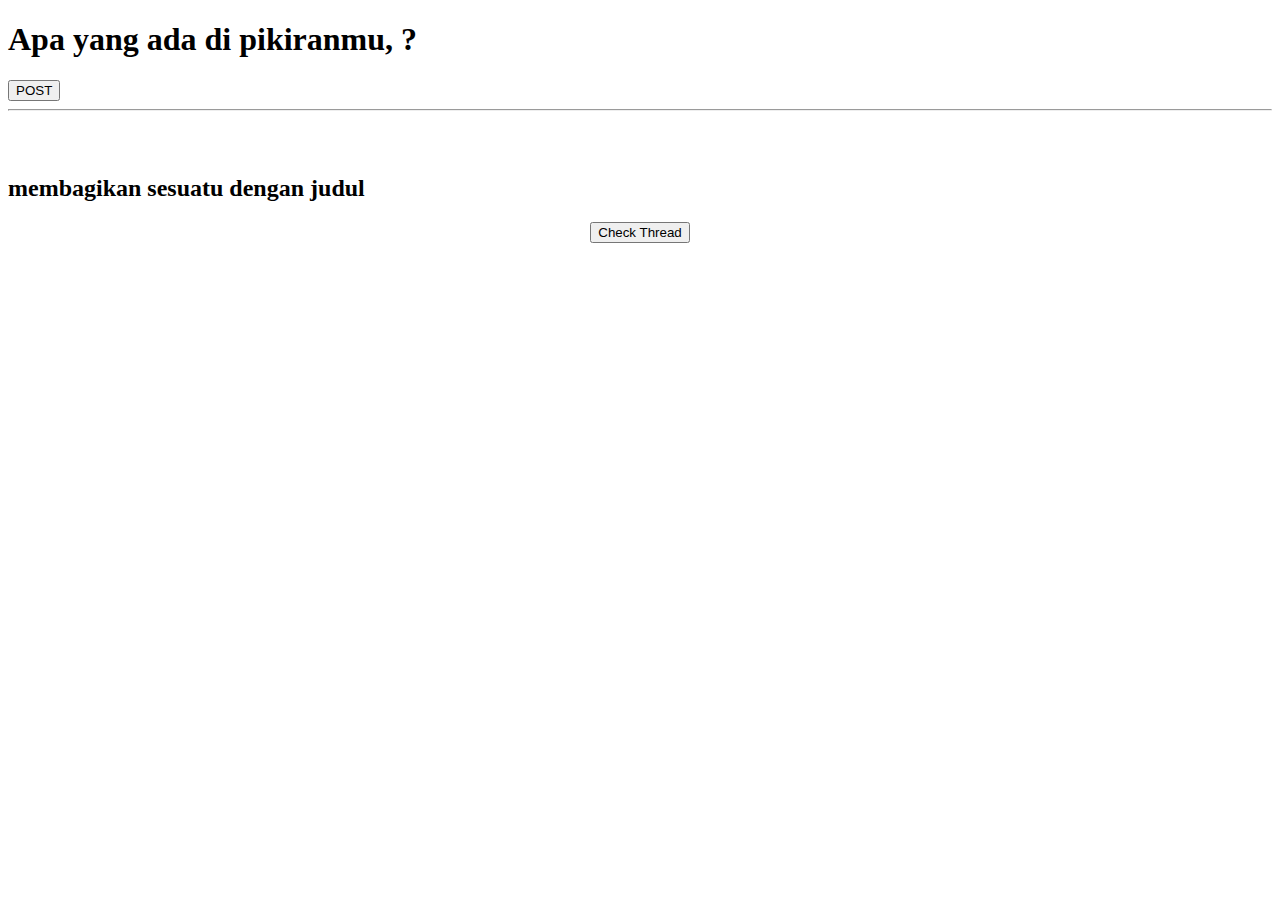
<file: src/main/resources/templates/index.html>
<!DOCTYPE html>
<html xmlns:th="http://www.thymeleaf.org">
    <head th:replace="includes/base :: css">
        <title>Homepage</title>
        <link th:href="@{/css/index.css}" rel="stylesheet" />
    </head>
    <body>
        <header th:replace="includes/base :: navbar"></header>
        
        <main role="main " class="container">
            <h1 class="mulai">Apa yang ada di pikiranmu, <span th:text="${session.name}"></span>?</h1>
            <div class="index-submit"> 
                <a th:href="@{/thread/create}">
                    <button type="submit" class="btn btn-success text-white">POST</button>
                </a>
            </div>
            <hr>

            <div th:each="thread : ${list}" class="thread">
                <div class="form-thread">
                    <div class="container-thread">
                        <br><br>
                        <i class="bi bi-person-circle"></i>
                        <h2> <span th:text="${ thread.user.name }"></span> membagikan sesuatu dengan judul <span th:text="${ thread.title }"></span></h2>
                        <div style="text-align: center;"> 
                            <a th:href="@{/thread/{id}/postdetail(id=${ thread.id })}">
                                <button type="submit" class="btn btn-info text-white">Check Thread</button>
                            </a>
                        </div>
                        <p style="visibility: hidden;">sdfsdfsdfsdfsdfsdfsdfsd</p>
                    </div>
                </div>
            </div>


        </main>

        <div th:replace="includes/base  :: footer"></div>
        
        <div th:replace="includes/base  :: scripts"></div>      

    </body>
</html>
</file>
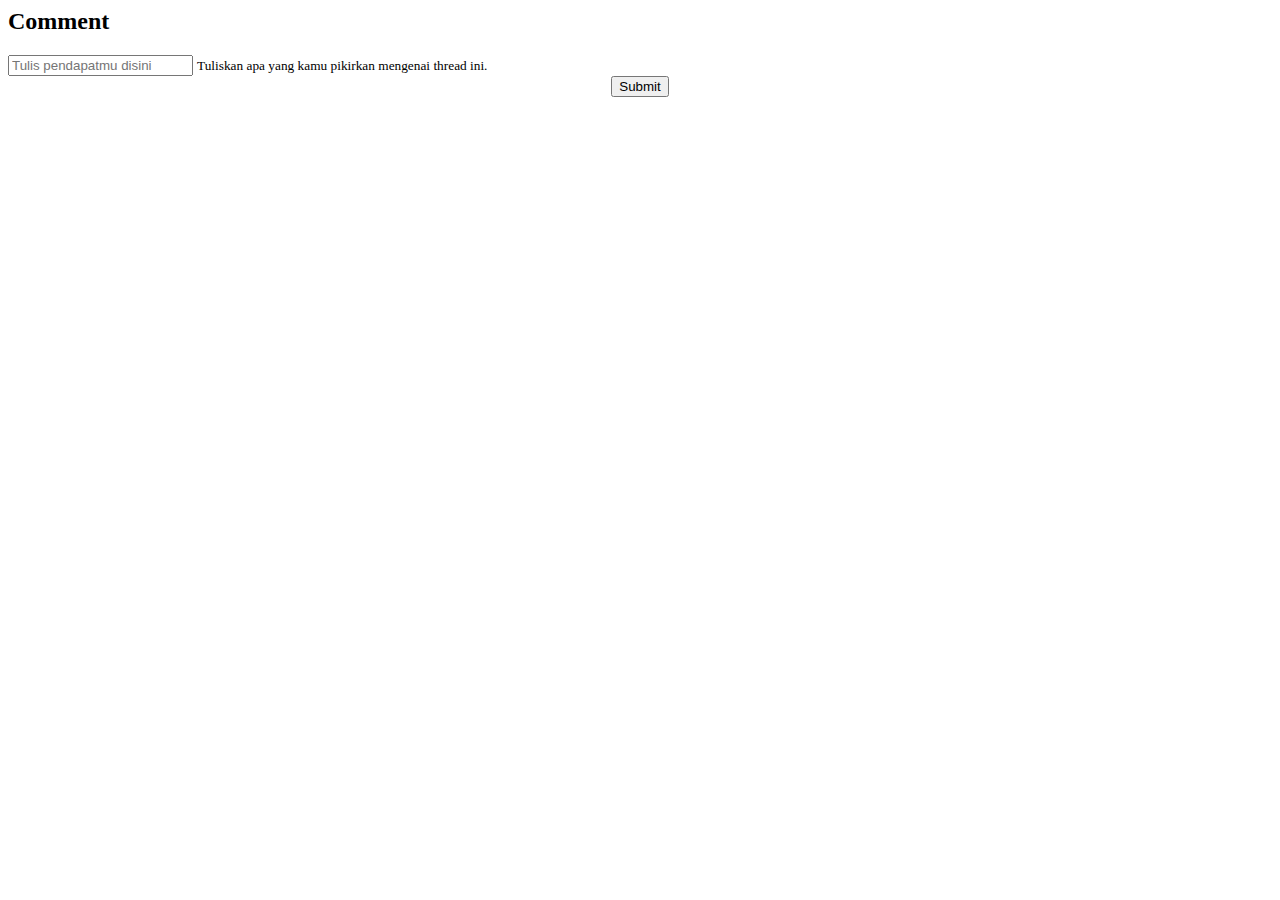
<file: src/main/resources/templates/comment.html>
<html xmlns:th="http://www.thymeleaf.org">
    <head th:replace="includes/base :: css"></head>
    <body>
        <header th:replace="includes/base :: navbar"></header>

        <main role="main " class="container">
            <div class="container mt-5">
                <div class="row mb-4">
                    <div class="col-12">
                        <form method="POST" action="#" th:each="thread : ${thread}" th:action="@{/thread/{id}/comment/store(id=${ thread.id })}">
                            <input type="hidden" th:field="${thread.id}"/>
                            <div class="form-group" th:object="${comment}">
                                <h2>Comment</h2>
                                <input th:field="*{content}" type="text" class="form-control" id="example-inventory-name" aria-describedby="emailHelp" placeholder="Tulis pendapatmu disini" required>
                                <small id="emailHelp" class="form-text text-muted">Tuliskan apa yang kamu pikirkan mengenai thread ini.</small>
                            </div>
                            <div style="text-align: center;">
                                <button type="submit" class="btn btn-primary">Submit</button>
                            </div>
                        </form>
                    </div>
                </div>
            </div>
        </main>
        
        <div th:replace="includes/base  :: footer"></div>
    </body>
</html>
</file>
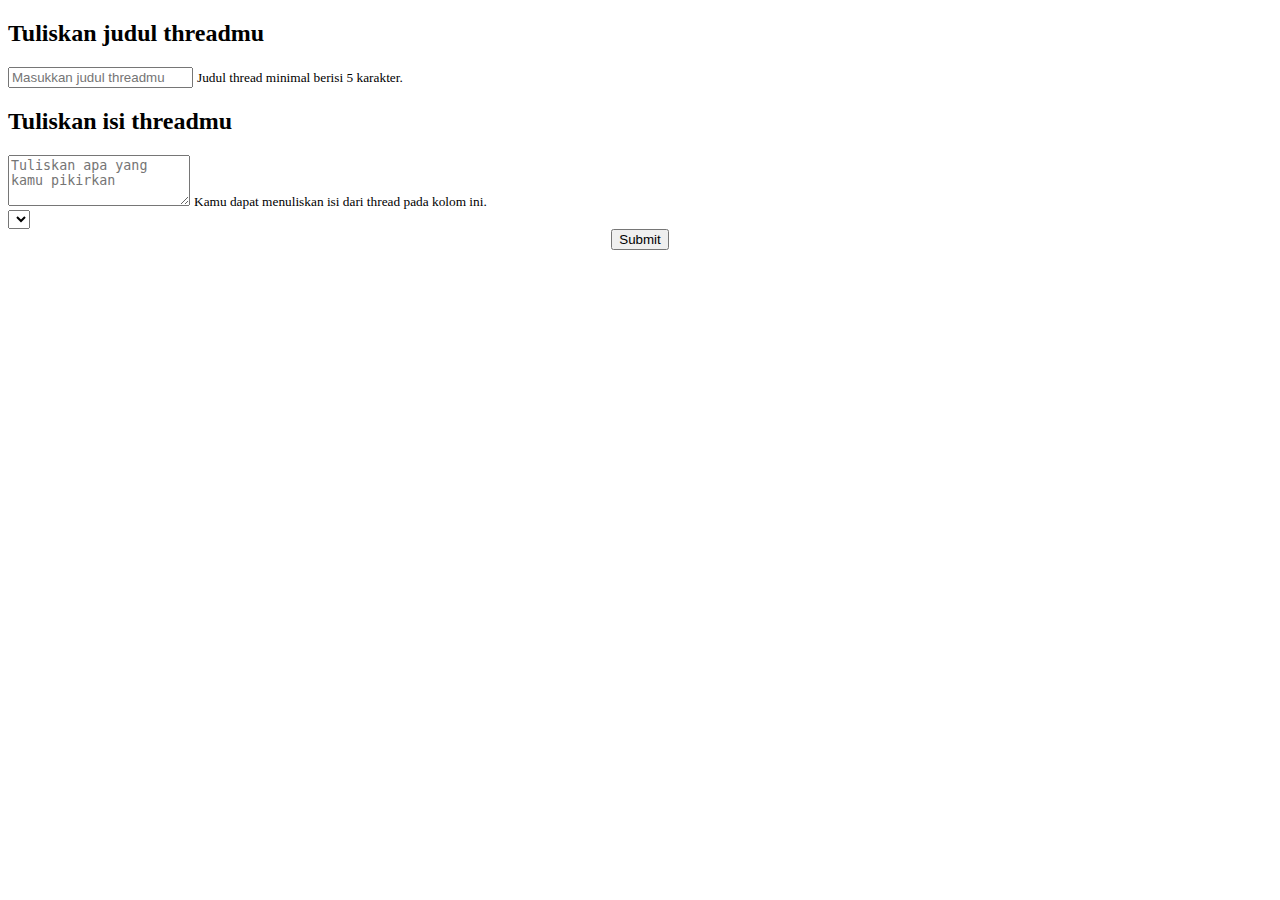
<file: src/main/resources/templates/create.html>
<!DOCTYPE html>
<html xmlns:th="http://www.thymeleaf.org">
    <head th:replace="includes/base :: css">
    </head>
    <body>
        <header th:replace="includes/base :: navbar"></header>

        <main role="main " class="container">
            <div class="container mt-5">
                <div class="row mb-4">
                    <div class="col-12">
                        <form method="POST" action="#" th:action="@{/thread/store}" th:object="${thread}">
                            <div class="form-group">

                                <h2>Tuliskan judul threadmu</h2>
                                <input th:field="*{title}" type="text" class="form-control" id="example-inventory-name" aria-describedby="emailHelp" placeholder="Masukkan judul threadmu" required>
                                <small id="emailHelp" class="form-text text-muted">Judul thread minimal berisi 5 karakter.</small>
                            </div>

                            <div class="form-group">
                                <h2>Tuliskan isi threadmu</h2>
                                <textarea th:field="*{content}" rows="3" class="form-control" id="example-inventory-desc" aria-describedby="emailHelp" placeholder="Tuliskan apa yang kamu pikirkan"></textarea>
                                <small id="emailHelp" class="form-text text-muted">Kamu dapat menuliskan isi dari thread pada kolom ini.</small>

                            </div>
                            
                            <div class="form-group">
                                   <select th:field="*{category}" class="form-control">
                                   <th:block th:each="cat : ${category}">
                                   <option th:text="${cat.name}" th:value="${cat.id}"></option>
                                   </th:block>
                                   </select>
                            </div>
                            
                            <input id="date" name="date" type="hidden" th:field="*{date}">
                            <div style="text-align: center;">
                                <button type="submit" class="btn btn-primary">Submit</button>
                            </div>
                            
                        </form>
                    </div>
                </div>
            </div>
        </main>



        <div th:replace="includes/base  :: footer"></div>

        <div th:replace="includes/base  :: scripts"></div>
    </body>
</html>
</file>
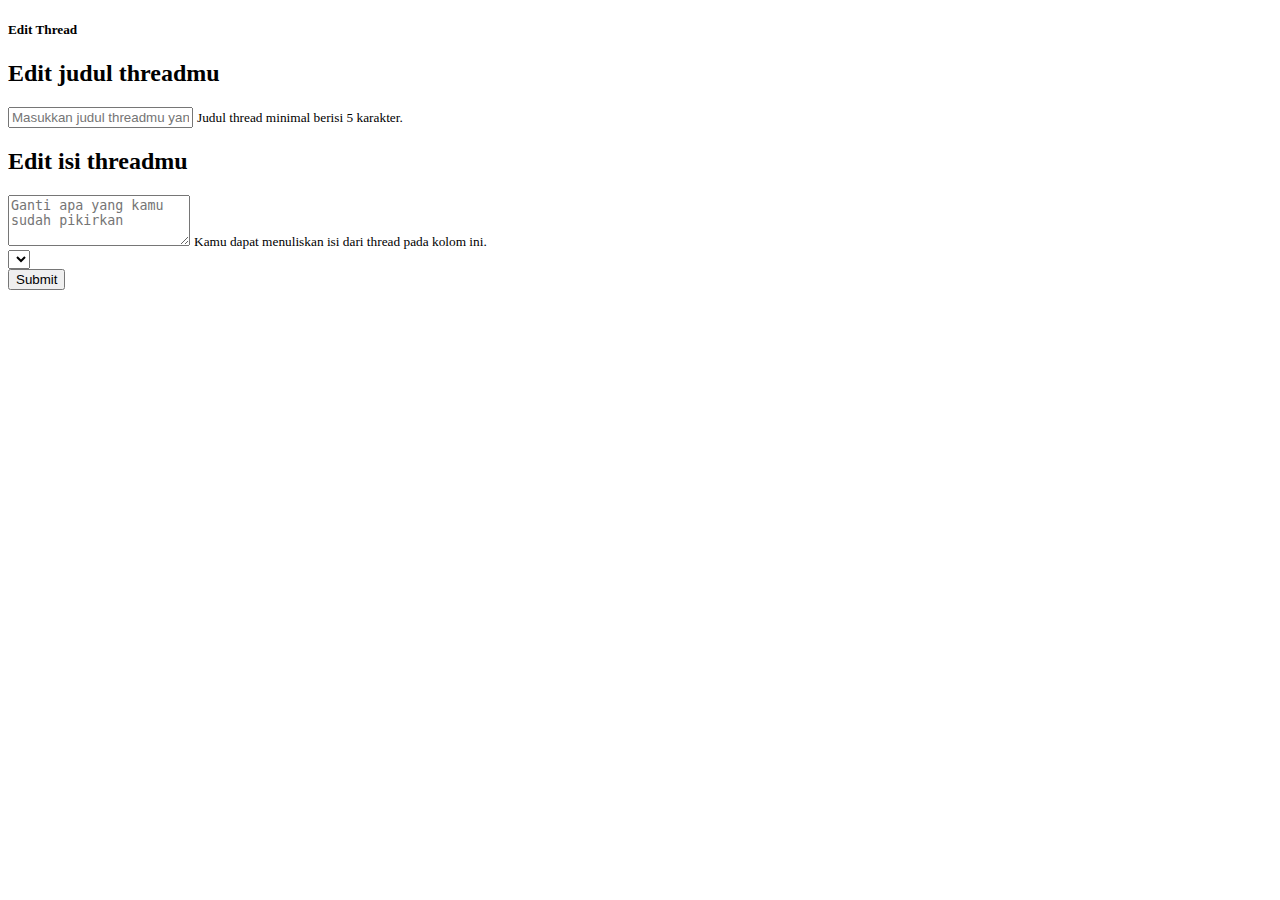
<file: src/main/resources/templates/edit.html>
<!DOCTYPE html>
<html xmlns:th="http://www.thymeleaf.org">
    <head th:replace="includes/base :: css"></head>
    <body>
        <header th:replace="includes/base :: navbar"></header>

        <main role="main " class="container">

            <div class="container mt-5">
                <div class="row mb-4">
                    <div class="col-12">
                        <h5 class="mb-4">Edit Thread</h5>


                        <form method="POST" action="#" th:action="@{/thread/store}" th:object="${thread}">
                            <input type="hidden" th:field="*{id}" />
                            <div class="form-group">

                                <h2>Edit judul threadmu</h2>
                                <input th:field="*{title}" type="text" class="form-control" id="example-inventory-name" aria-describedby="emailHelp" placeholder="Masukkan judul threadmu yang baru jika ingin menggantinya" required>
                                <small id="emailHelp" class="form-text text-muted">Judul thread minimal berisi 5 karakter.</small>
                            </div>

                            <div class="form-group">
                                <h2>Edit isi threadmu</h2>
                                <textarea th:field="*{content}" rows="3" class="form-control" id="example-inventory-desc" aria-describedby="emailHelp" placeholder="Ganti apa yang kamu sudah pikirkan"></textarea>
                                <small id="emailHelp" class="form-text text-muted">Kamu dapat menuliskan isi dari thread pada kolom ini.</small>

                            </div>
                            
                             <div class="form-group">
                              <select th:field="*{category}" class="form-control">
                              <th:block th:each="cat : ${category}">
                              <option th:text="${cat.name}" th:value="${cat.id}"></option>
                              </th:block>
                              </select>
                            </div>
                            
                            <input type="hidden" th:field="*{date}"/>
                            <button type="submit" class="btn btn-primary">Submit</button>
                        </form>
                    </div>
                </div>
            </div>
        </main>



        <div th:replace="includes/base  :: footer"></div>

        <div th:replace="includes/base  :: scripts"></div>
    </body>
</html>
</file>
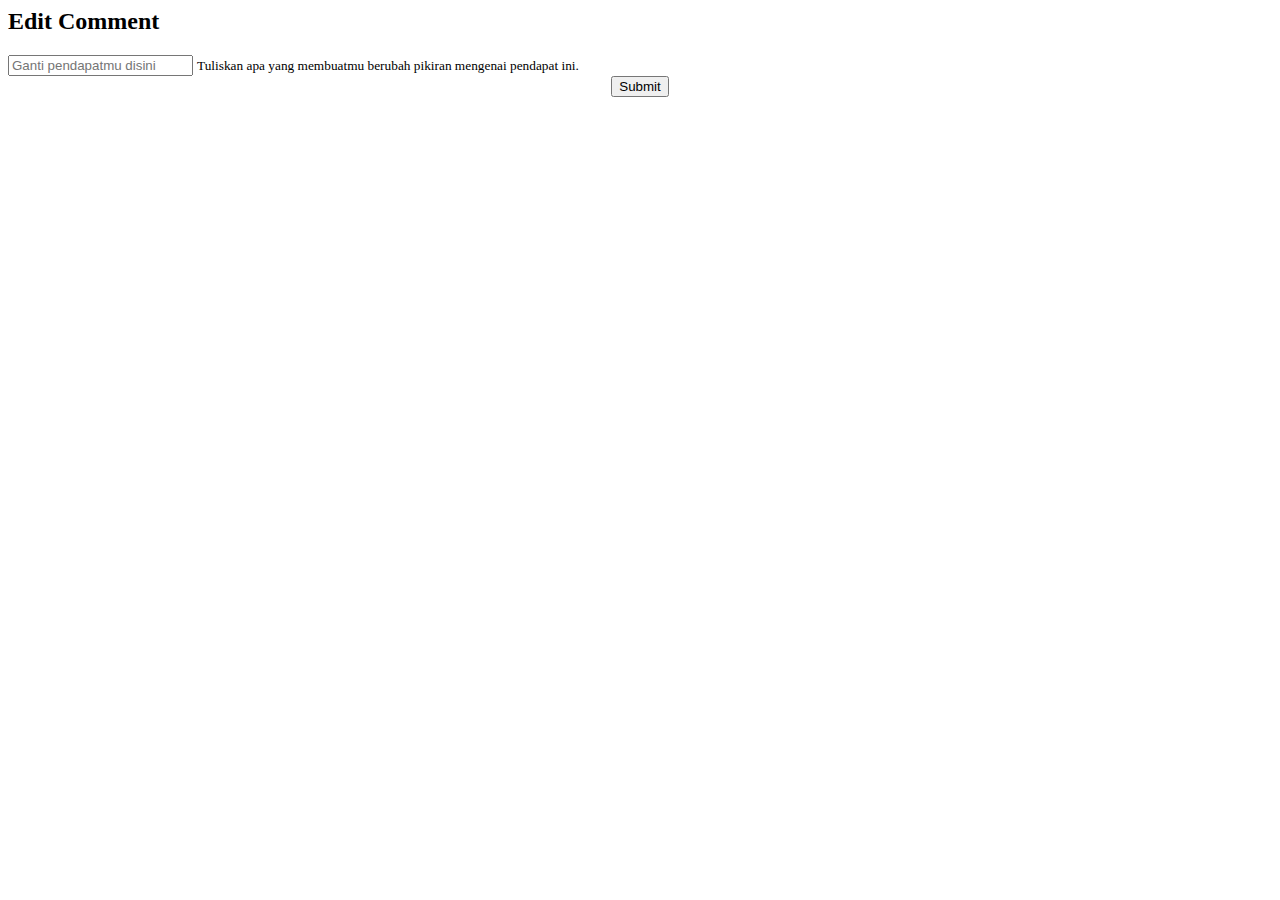
<file: src/main/resources/templates/editcomment.html>
<html xmlns:th="http://www.thymeleaf.org">
    <head th:replace="includes/base :: css"></head>
    <body>
        <header th:replace="includes/base :: navbar"></header>

        <main role="main " class="container">
            <div class="container mt-5">
                <div class="row mb-4">
                    <div class="col-12">
                        <form method="POST" action="#" th:each="thread : ${thread}" th:action="@{/thread/{id}/comment/store(id=${ thread.id })}">
                            <input type="hidden" th:field="${thread.id}"/>
                            <div class="form-group" th:object="${comment}">
                                <input type="hidden" th:field="*{id}"/>
                                <h2>Edit Comment</h2>
                                <input th:field="*{content}" type="text" class="form-control" id="example-inventory-name" aria-describedby="emailHelp" placeholder="Ganti pendapatmu disini" required>
                                <small id="emailHelp" class="form-text text-muted">Tuliskan apa yang membuatmu berubah pikiran mengenai pendapat ini.</small>
                            </div>
                            <div style="text-align: center;">
                                <button type="submit" class="btn btn-primary">Submit</button>
                            </div>
                        </form>
                    </div>
                </div>
            </div>
        </main>
        
        <div th:replace="includes/base  :: footer"></div>
    </body>
</html>
</file>
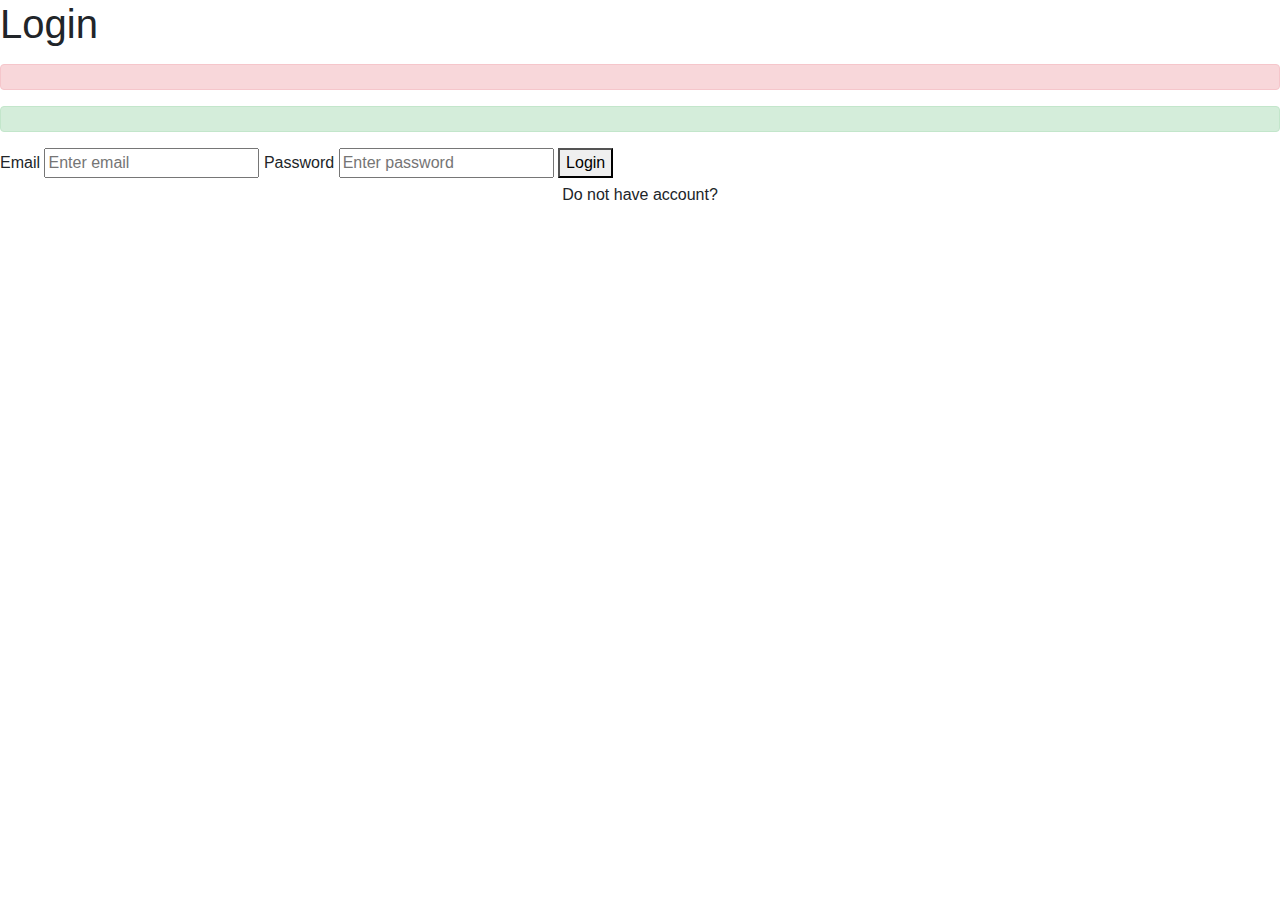
<file: src/main/resources/templates/login.html>
<!DOCTYPE html>
<html xmlns:th="http://www.thymeleaf.org">
    <head>
        <meta charset="utf-8">
        <meta name="viewport" content="width=device-width, initial-scale=1">
        <!-- Bootstrap CSS -->
        <link rel="stylesheet" href="https://stackpath.bootstrapcdn.com/bootstrap/4.3.1/css/bootstrap.min.css" integrity="sha384-ggOyR0iXCbMQv3Xipma34MD+dH/1fQ784/j6cY/iJTQUOhcWr7x9JvoRxT2MZw1T" crossorigin="anonymous">
        <link th:href="@{/css/login.css}" rel="stylesheet" />
        <title>Login Sosmed</title>
    </head>
    <body>

    <h1>Login</h1>
	<div class="kotak_login">       
            <p class="tulisan_login"></p>

        <div class="alert alert-danger" th:if="${error}">
                <span th:text="${error}"></span>
        </div>
        <div class="alert alert-success" th:if="${success}">
                <span th:text="${success}"></span>
        </div>

		<form method="POST" action="#" th:action="@{/login}" th:object="${user}">
			<label>Email</label>
			    <input th:field="*{email}" type="email" class="form_login" id="example-todo-title" aria-describedby="emailHelp" placeholder="Enter email" required>

			<label>Password</label>
                <input th:field="*{password}" type="password" class="form_login" id="example-todo-title" aria-describedby="emailHelp" placeholder="Enter password" required>

            <button type="login" class="tombol_login">Login</button>

            
			<center>
                            <a th:href="@{/register}">Do not have account?</a>
			</center>
		</form>

	</div>

        <div th:replace="includes/base  :: scripts"></div>
    </body>
</html>
</file>
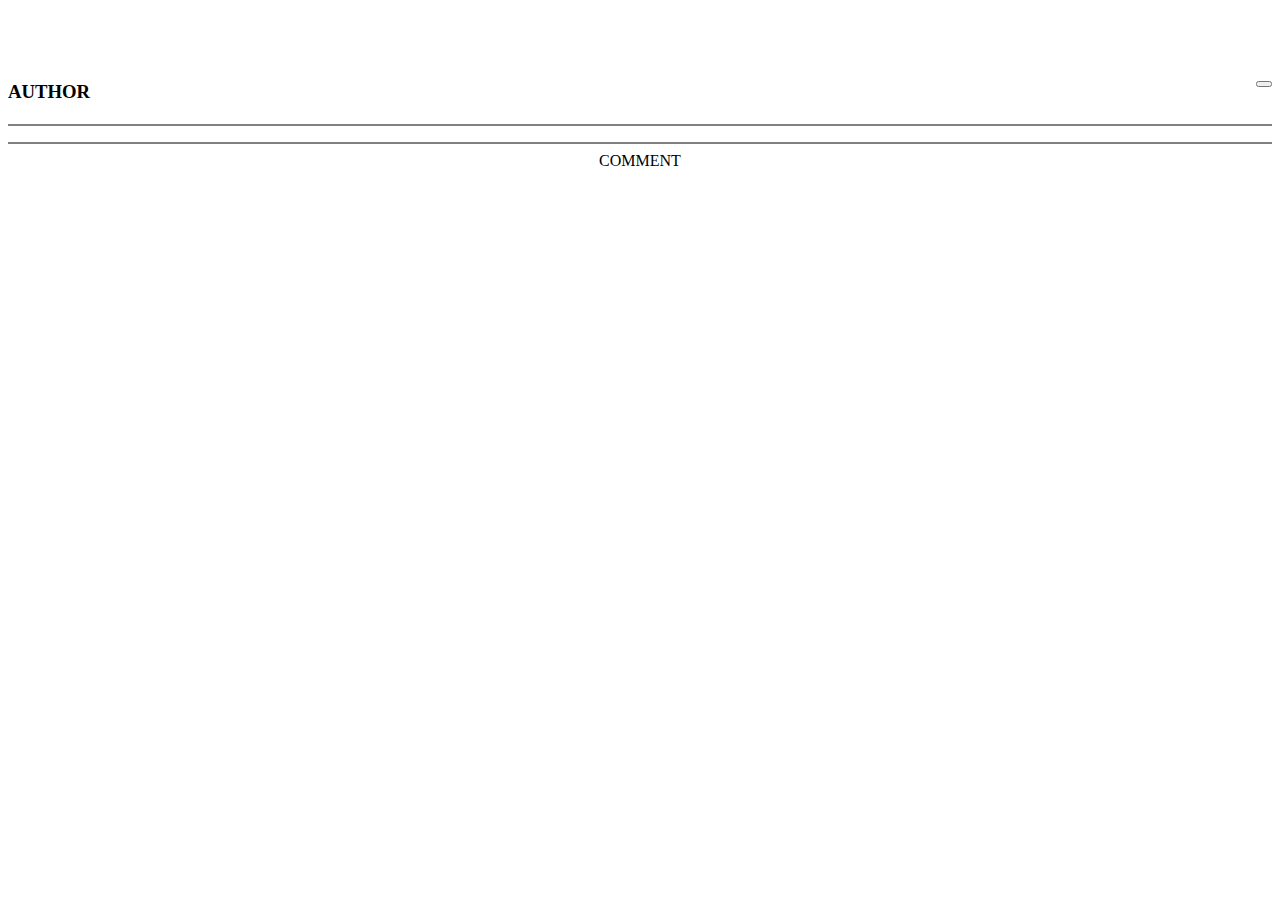
<file: src/main/resources/templates/postdetail.html>
<html xmlns:th="http://www.thymeleaf.org">
    <head th:replace="includes/base :: css">
        <title>Thread</title>
    </head>

    <body>  
        <header th:replace="includes/base :: navbar"></header>
        
        <main role="main " class="container">
            <div class="form-thread">
                <div class="thread" th:object="${thread}">
                    <br>
                    <p class="post-date" style="float: right;"><span th:text="*{date}" ></span></p>
                    <br>
                    <br>
                    <h3> <span class="badge badge-warning">AUTHOR</span> <span  th:text="*{user.name}"></span> 
                        <span style="float: right; ">
                            <a th:if="(${session.id} == *{user.id} )" th:href="@{/thread/{id}/edit(id=*{ id })}"  class="btn btn-warning text-white">
                                <i class='bx bx-pencil'></i>
                            </a> 
                            
                            <a>
                                <form th:if="(${session.id} == *{user.id} )" onSubmit="return confirm('Do you really want to delete?')" method="POST" action="#" th:action="@{/thread/{id}/delete(id=*{ id })}">
                                    <button type="submit" class="btn btn-danger text-white ">
                                        <i class='bx bx-trash'></i>
                                    </button>
                                </form>
                            </a>        
                        </span> 
                    </h3>
                    <h1 class="display-1"> <span th:text="*{title}"></span> </h1>
                    <p class="isi-thread"> <span th:text="*{content}"></span> </p>
                    <p style="text-align: right;"> <span class="badge badge-info badge-sm" th:text="*{category.name}"></span> </p>
                    <hr style="height:2px;border-width:0;color:gray;background-color:gray">
                    <div th:each="comment : ${comment}">
                        
                       <!-- DIPENDING <div th:if="${comment.thread.id} == *{id}">
                             <a th:if="(${session.id} == ${comment.user.id} )" th:href="@{/thread/{id}/comment-{comId}/editcomment ( id=${ comment.thread.id }, comId=*{id}) }"  class="btn btn-warning text-white">
                                <i  class='bx bx-pencil'></i>
                            </a>
                        </div> -->

                        <p> <span th:if="(${comment.thread.id} == *{id})" th:text="${comment.user.name}"></span></p>
                        <p class="isi-comment"> <span th:if="(${comment.thread.id} == *{id})"th:text="${comment.content}"></span></p>
                        <hr th:if="(${comment.thread.id} == *{id})" style="height:2px;border-width:0;color:gray;background-color:gray">
                    </div>
                   
                </div>
                <div th:object="${thread}">
                    <div class="btn-ud" role="group " aria-lsabel="Basic example " style="text-align: center;">
                        <a th:href="@{/thread/{id}/comment(id=*{ id })}"  class="btn btn-success text-white ">
                            COMMENT
                        </a>
                    </div>
                </div>   
            </div>
        </main>     
        
        
        
    </body>  

</html>
</file>
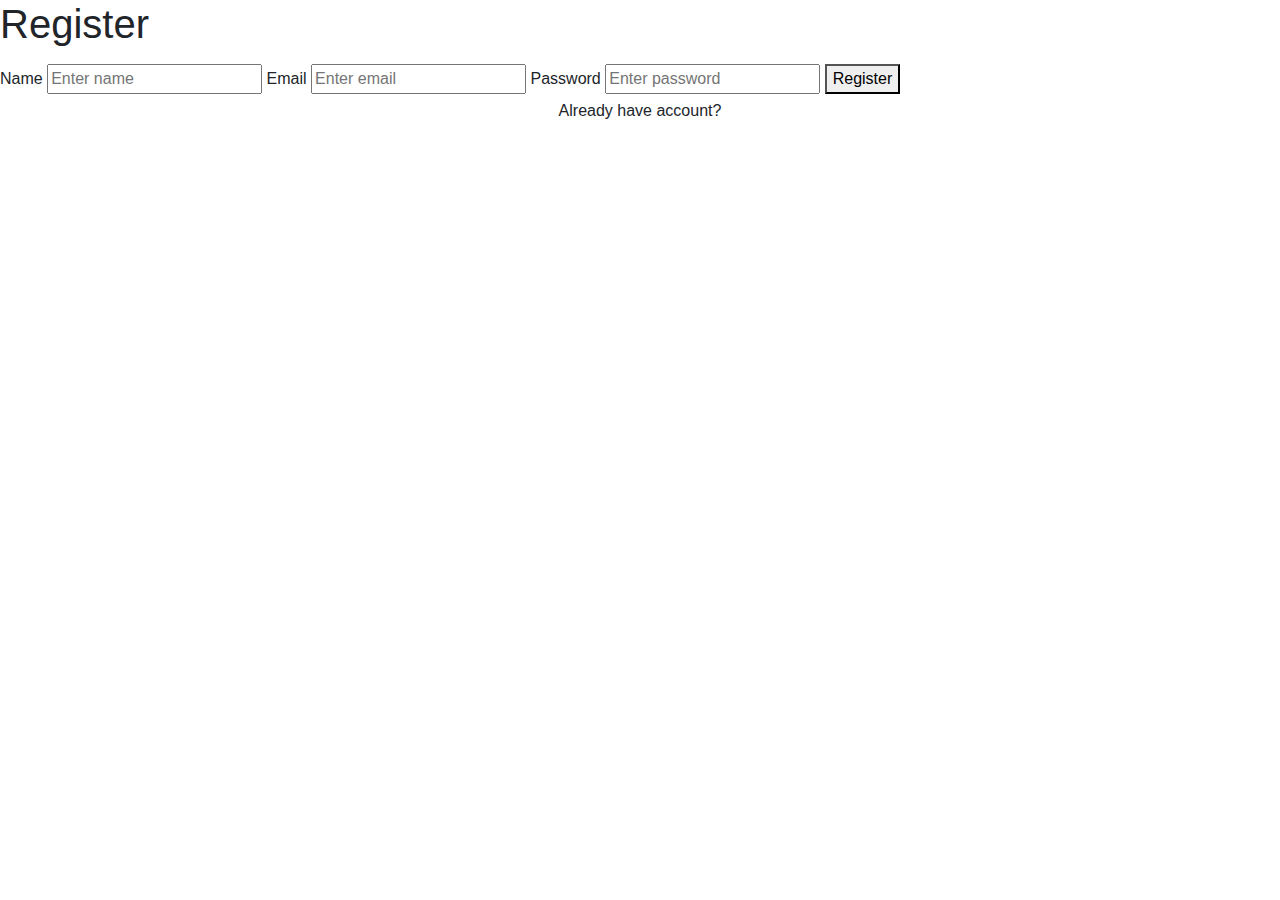
<file: src/main/resources/templates/register.html>
<!DOCTYPE html>
<html xmlns:th="http://www.thymeleaf.org">
    <head>
        <meta charset="utf-8">
        <meta name="viewport" content="width=device-width, initial-scale=1">
        <!-- Bootstrap CSS -->
        <link rel="stylesheet" href="https://stackpath.bootstrapcdn.com/bootstrap/4.3.1/css/bootstrap.min.css" integrity="sha384-ggOyR0iXCbMQv3Xipma34MD+dH/1fQ784/j6cY/iJTQUOhcWr7x9JvoRxT2MZw1T" crossorigin="anonymous">
        <link th:href="@{/css/login.css}" rel="stylesheet" />
        <title>Login Sosmed</title>
    </head>
    <body>

        <h1>Register</h1>
        <div class="kotak_login">       
                <p class="tulisan_login"></p>    
            <form method="POST" action="#" th:action="@{/register}" th:object="${user}">
                <label>Name</label>
                    <input th:field="*{name}" type="text" class="form_login" id="example-todo-title" aria-describedby="emailHelp" placeholder="Enter name" required>

                <label>Email</label>
                    <input th:field="*{email}" type="email" class="form_login" id="example-todo-title" aria-describedby="emailHelp" placeholder="Enter email" required>
    
                <label>Password</label>
                    <input th:field="*{password}" type="password" class="form_login" id="example-todo-title" aria-describedby="emailHelp" placeholder="Enter password" required>
    
                <button type="login" class="tombol_login">Register</button>
    
                
                <center>
                                <a th:href="@{/login}">Already have account?</a>
                </center>
            </form>
        </div>
 
        <div th:replace="includes/base  :: scripts"></div>
    </body>
</html>
</file>
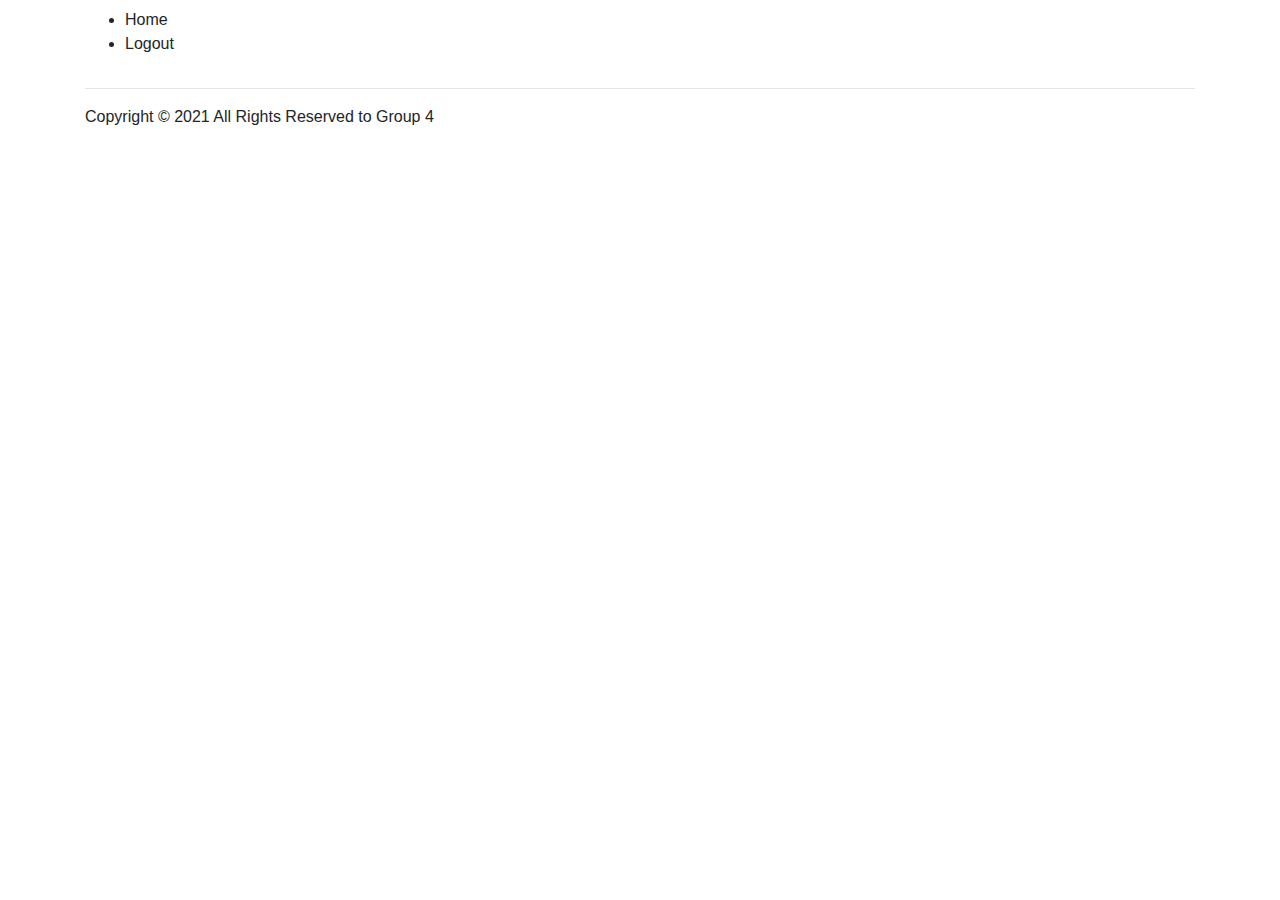
<file: src/main/resources/templates/includes/base.html>
<html xmlns:th="http://www.thymeleaf.org">
    <head th:fragment="css">
        <meta charset="utf-8">
        <meta name="viewport" content="width=device-width, initial-scale=1">
        <!-- Bootstrap CSS -->
        <link rel="stylesheet" href="https://stackpath.bootstrapcdn.com/bootstrap/4.3.1/css/bootstrap.min.css" integrity="sha384-ggOyR0iXCbMQv3Xipma34MD+dH/1fQ784/j6cY/iJTQUOhcWr7x9JvoRxT2MZw1T" crossorigin="anonymous">
        <link th:href="@{css/main.css}" rel="stylesheet" />
        <link th:href="@{/css/cssproject.css}" rel="stylesheet" />
        <link href='https://unpkg.com/boxicons@2.0.9/css/boxicons.min.css' rel='stylesheet'>
        <title>Sosmed</title>
    </head>
    <body>

        <header th:fragment="navbar">
      <div class="container">
        <h1 class="logo"></h1>
  
        <nav>
          <ul>
            <li><a th:href="@{/}">Home</a></li>
            <li><a th:href="@{/logout}">Logout</a></li>

          </ul>
        </nav>
      </div>
        </header>


        <footer th:fragment="footer" class="footer ">
            <div class="container">
        <div class="row">
         

          

          <div class="col-xs-6 col-md-3">
            
          </div>
        </div>
        <hr>
      </div>
      <div class="container">
        <div class="row">
          <div class="col-md-8 col-sm-6 col-xs-12">
            <p class="copyright-text">Copyright &copy; 2021 All Rights Reserved to Group 4
            </p>
          </div>

          
        </div>
      </div>
        </footer>


        <div th:fragment="scripts">
            <script src="https://ajax.googleapis.com/ajax/libs/jquery/3.2.1/jquery.min.js"></script>
            <script src="https://cdnjs.cloudflare.com/ajax/libs/popper.js/1.12.6/umd/popper.min.js"></script>
            <script src="https://maxcdn.bootstrapcdn.com/bootstrap/4.0.0/js/bootstrap.min.js"></script>
            <script type="text/javascript">
                var date = new Date();
                
                document.getElementById('date').value = date.toISOString().split('T')[0] + ' ' + date.toTimeString().split(' ')[0];
            </script>
        </div>
    </body>
</html>
</file>
